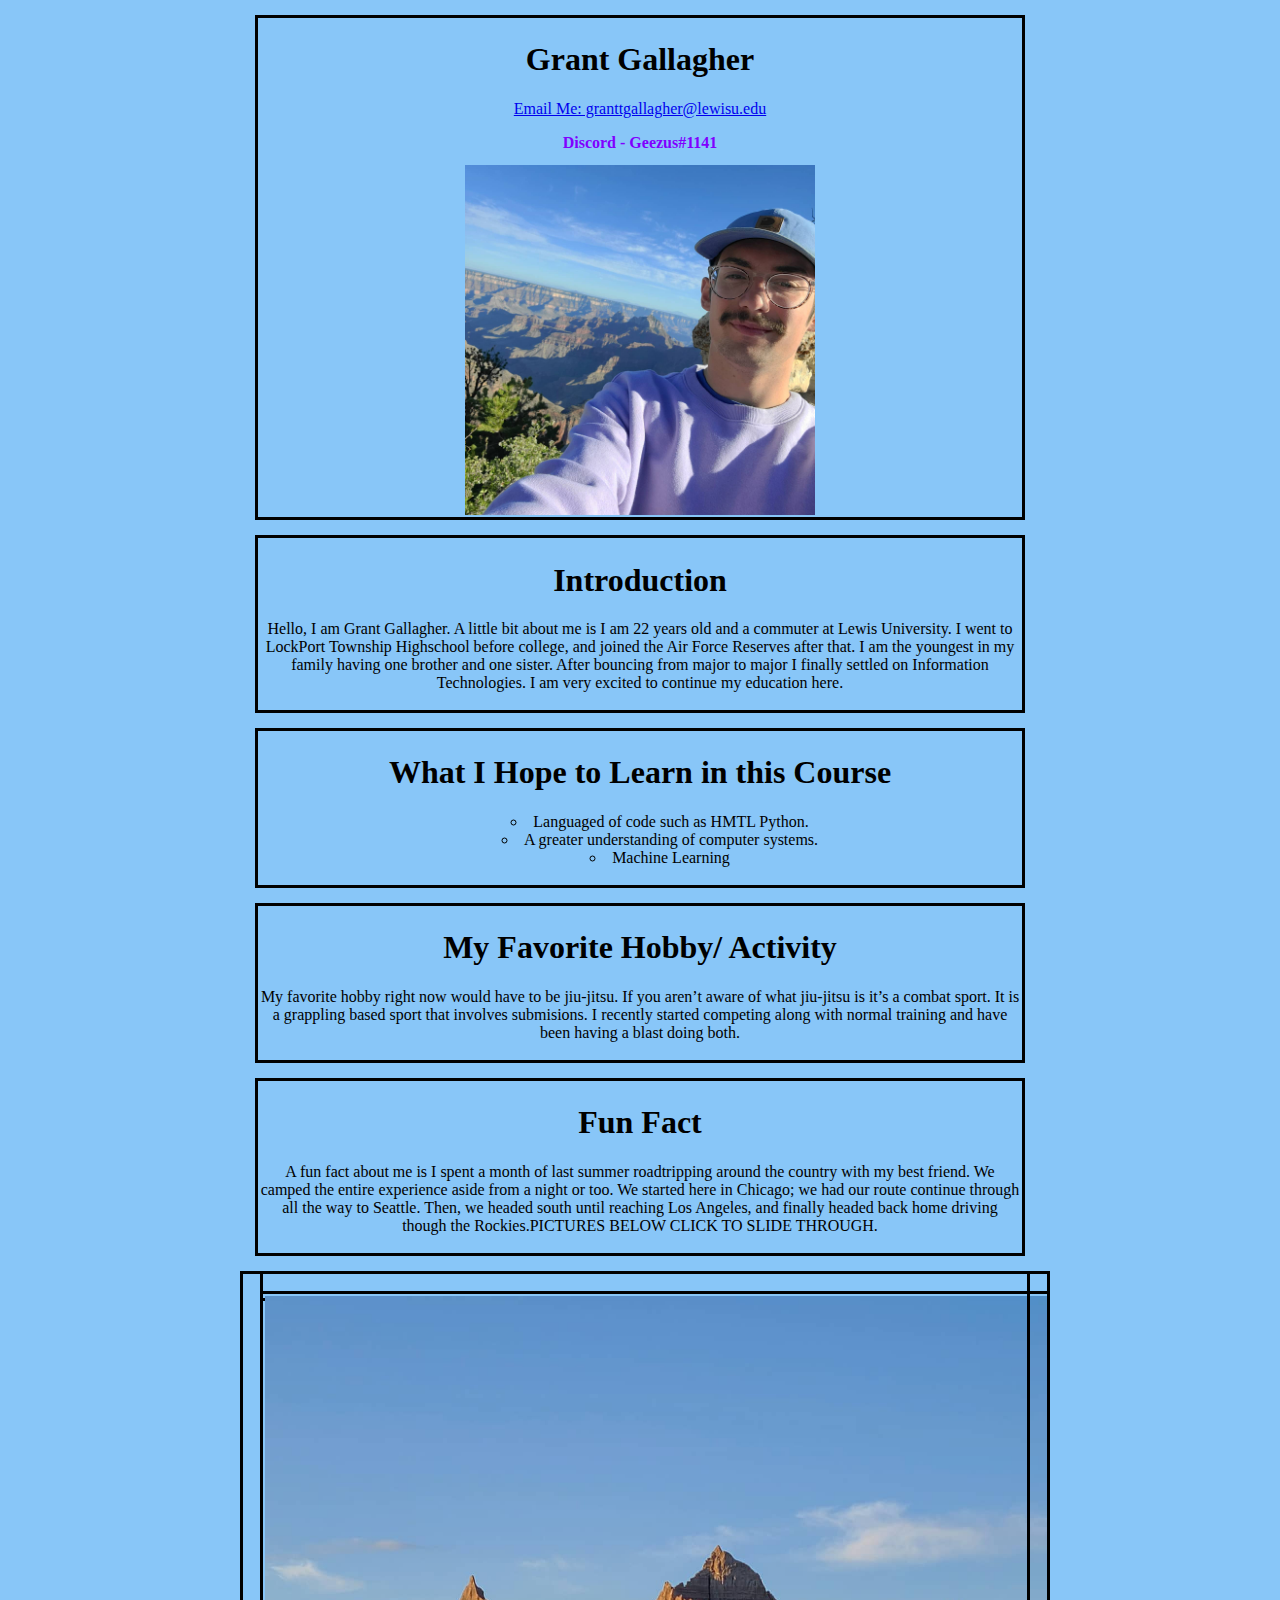
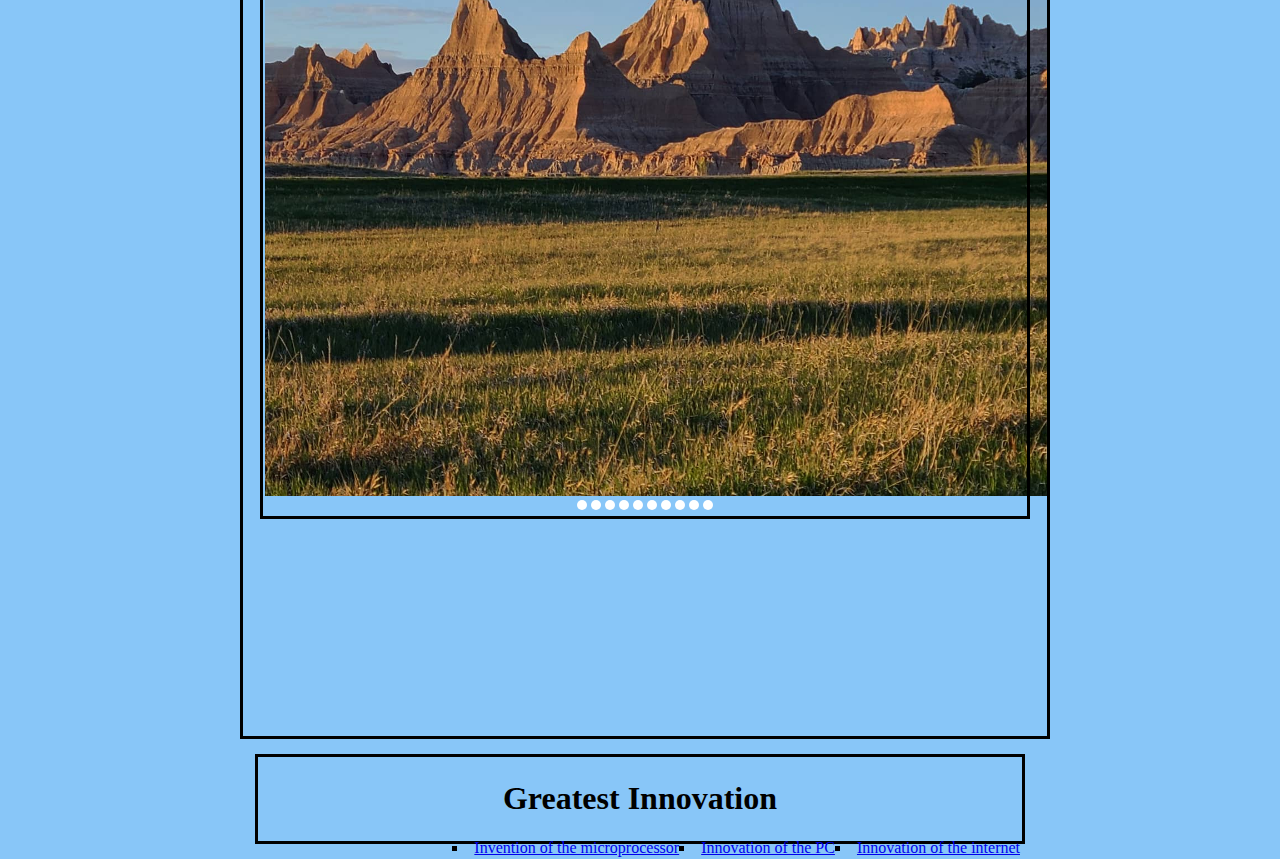
<file: index.html>
<!DOCTYPE html>
<html lang="en">
<!--
    Author: Grant Gallagher
-->
<head>
    <meta charset="UTF-8">
    <title>Knowing Eachother2.0</title>
    <link rel="stylesheet" href="getting-to-know.css">

</head>

<body>
<div>

    <h1>Grant Gallagher</h1> 

        <p>
            <a href = "mailto:granttgallagher@lewisu.edu">
            Email Me: granttgallagher@lewisu.edu</a></p>


    <h2>Discord - Geezus#1141</h2>

        <img src="Head'nShoulders.jpg" alt="Head and Shoulders Selfie" 
         style="width: 350px" class="center"> 
</div> 
<div>
<h1>Introduction</h1>

    <p>Hello, I am Grant Gallagher. A little bit about me is I am 22 years
         old
        and a commuter at Lewis University. I went to LockPort Township 
        Highschool before college, and joined the Air Force Reserves after 
        that.
        I am the youngest in my family having one brother and one sister.
         After
        bouncing from major to major I finally settled on 
        Information Technologies. I am very excited to continue my education here.
    </p>
</div>
<div>
 <h1>What I Hope to Learn in this Course</h1>

    <ol>
        <li> Languaged of code such as HMTL Python. </li>
       <li>A greater understanding of computer systems.</li>
        <li>Machine Learning</li>
    </ol>
</div> 
<div>
 <h1>My Favorite Hobby/ Activity</h1>

    <p>My favorite hobby right now would have to be jiu-jitsu. If you aren’t
        aware of what jiu-jitsu is it’s a combat sport. It is a grappling
        based sport that involves submisions. I recently started competing
        along with normal training and have been having a blast doing both.
    </p>
</div>
<div>
 <h1>Fun Fact </h1>

    <p>A fun fact about me is I spent a month of last summer
        roadtripping around the country with my best friend.
        We camped the entire experience aside from a night or too.
        We started here in Chicago; we had our route continue through
        all the way to Seattle. Then, we headed south until reaching 
        Los Angeles, and finally headed back home driving though the 
        Rockies.PICTURES BELOW CLICK TO SLIDE THROUGH.
    </p>
    </div>
<div class="slide-container">
    <span id="slider-image-1"></span>
    <span id="slider-image-2"></span>
    <span id="slider-image-3"></span>
    <span id="slider-image-4"></span>
    <span id="slider-image-5"></span>
    <span id="slider-image-6"></span>
    <span id="slider-image-7"></span>
    <span id="slider-image-8"></span>
    <span id="slider-image-9"></span>
    <span id="slider-image-10"></span>
    
    <div class="image-container">
        <img src="1.jpg" alt="picture-1" class="slider-image" style="width: 800px;" >
        <img src="2.jpg" alt="picture-2" class="slider-image" style="width: 800px;">
        <img src="3.jpg" alt="picture-3" class="slider-image" style="width: 800px;">
        <img src="4.jpg" alt="picture-4" class="slider-image" style="width: 800px;">
        <img src="5.jpg" alt="picture-5" class="slider-image" style="width: 800px;">
        <img src="6.jpg" alt="picture-6" class="slider-image" style="width: 800px;">
        <img src="7.jpg" alt="picture-7" class="slider-image" style="width: 800px;">
        <img src="8.jpg" alt="picture-8" class="slider-image" style="width: 800px;">
        <img src="9.jpg" alt="picture-9" class="slider-image" style="width: 800px;">
        <img src="10.jpg" alt="picture-10" class="slider-image" style="width: 800px;">
    </div>
    <div class="button-container">
        <a href="#slider-image-1" class="slider-button"></a>
        <a href="#slider-image-2" class="slider-button"></a>
        <a href="#slider-image-3" class="slider-button"></a>
        <a href="#slider-image-4" class="slider-button"></a>
        <a href="#slider-image-5" class="slider-button"></a>
        <a href="#slider-image-6" class="slider-button"></a>
        <a href="#slider-image-7" class="slider-button"></a>
        <a href="#slider-image-8" class="slider-button"></a>
        <a href="#slider-image-9" class="slider-button"></a>
        <a href="#slider-image-10" class="slider-button"></a>

    </div>
</div>


<div>
<h1>Greatest Innovation</h1>


     <ul>
         <li><a href=
                "https://www.bbvaopenmind.com/en/articles/internet-changed-everyday-life/">
            Innovation of the internet</a> </li>
         <li><a href=
                https://www.history.com/topics/inventions/invention-of-the-pc#:~:textThe%20PC%20Revolution,-The%20PC%20revolution&textInnovations%20like%20the%20%E2%80%9CGraphical%20User,more%20convenient%20and%20user%2Dfriendly.>
            Innovation of the PC</a> </li>
         <li><a href=
                https://spectrum.ieee.org/chip-hall-of-fame-intel-4004-microprocessor#toggle-gdpr>
            Invention of the microprocessor</a></li>
</ul>
</div>
</body>

</html>
</file>
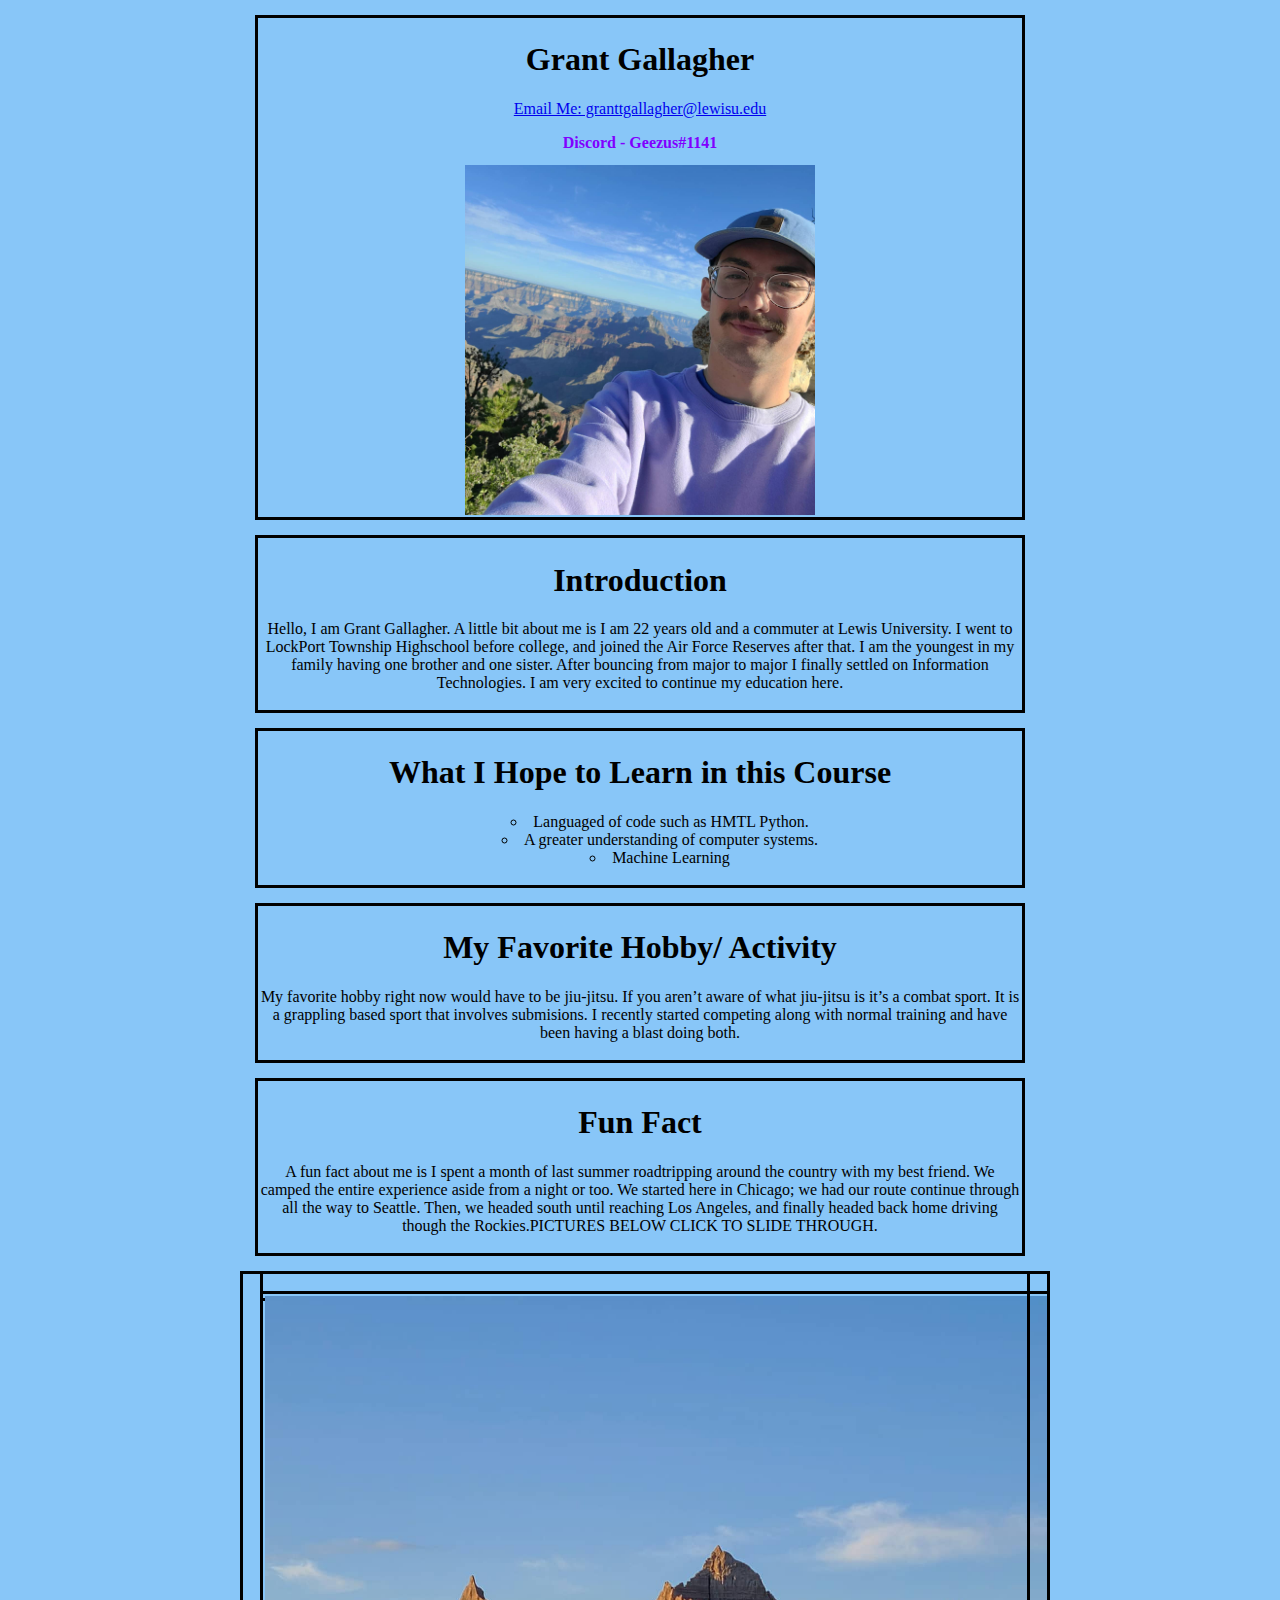
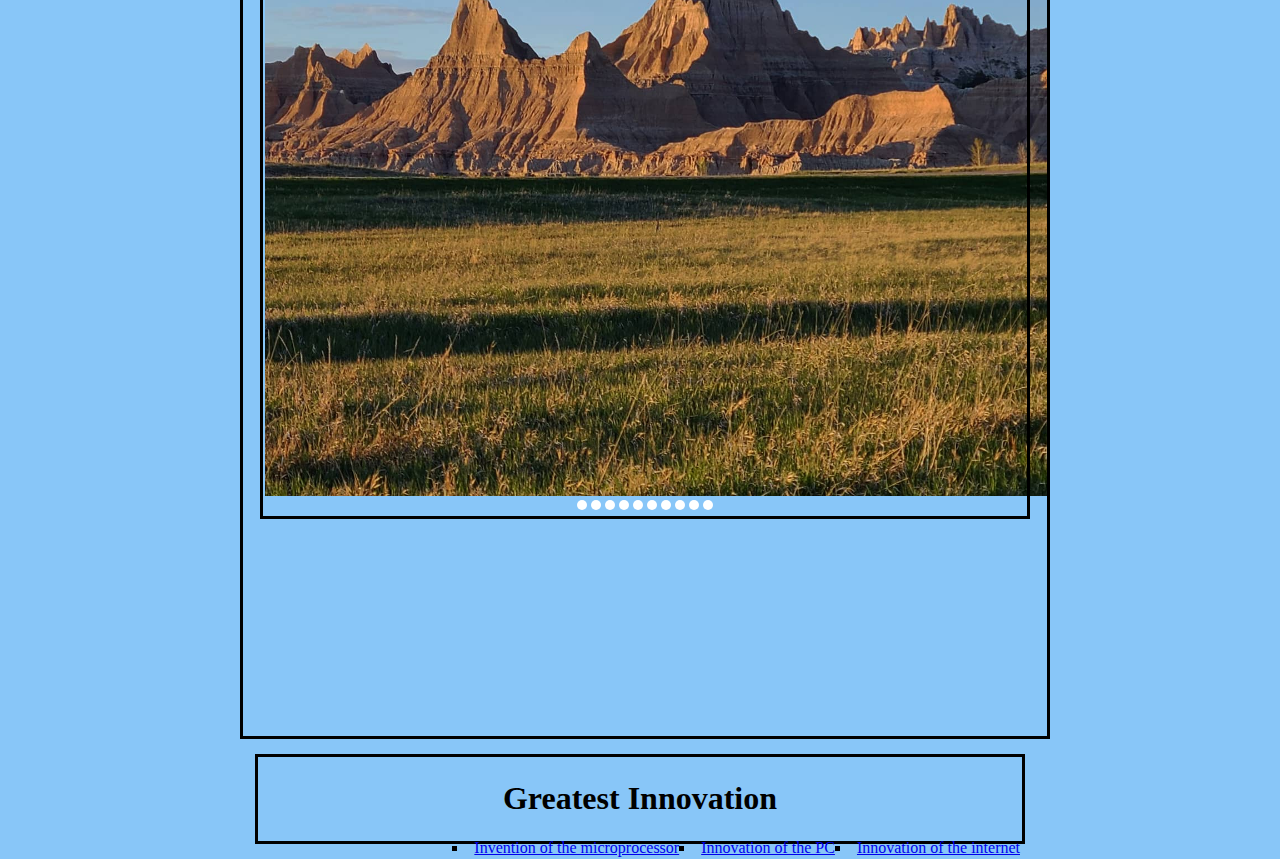
<file: gtke-website.html>
<!DOCTYPE html>
<html lang="en">
<!--
    Author: Grant Gallagher
-->
<head>
    <meta charset="UTF-8">
    <title>Knowing Eachother</title>
    <link rel="stylesheet" href="getting-to-know.css">

</head>

<body>
<div>

    <h1>Grant Gallagher</h1> 

        <p>
            <a href = "mailto:granttgallagher@lewisu.edu">
            Email Me: granttgallagher@lewisu.edu</a></p>


    <h2>Discord - Geezus#1141</h2>

        <img src="Head'nShoulders.jpg" alt="Head and Shoulders Selfie" 
         style="width: 350px" class="center"> 
</div> 
<div>
<h1>Introduction</h1>

    <p>Hello, I am Grant Gallagher. A little bit about me is I am 22 years
         old
        and a commuter at Lewis University. I went to LockPort Township 
        Highschool before college, and joined the Air Force Reserves after 
        that.
        I am the youngest in my family having one brother and one sister.
         After
        bouncing from major to major I finally settled on 
        Information Technologies. I am very excited to continue my education here.
    </p>
</div>
<div>
 <h1>What I Hope to Learn in this Course</h1>

    <ol>
        <li> Languaged of code such as HMTL Python. </li>
       <li>A greater understanding of computer systems.</li>
        <li>Machine Learning</li>
    </ol>
</div> 
<div>
 <h1>My Favorite Hobby/ Activity</h1>

    <p>My favorite hobby right now would have to be jiu-jitsu. If you aren’t
        aware of what jiu-jitsu is it’s a combat sport. It is a grappling
        based sport that involves submisions. I recently started competing
        along with normal training and have been having a blast doing both.
    </p>
</div>
<div>
 <h1>Fun Fact </h1>

    <p>A fun fact about me is I spent a month of last summer
        roadtripping around the country with my best friend.
        We camped the entire experience aside from a night or too.
        We started here in Chicago; we had our route continue through
        all the way to Seattle. Then, we headed south until reaching 
        Los Angeles, and finally headed back home driving though the 
        Rockies.PICTURES BELOW CLICK TO SLIDE THROUGH.
    </p>
    </div>
<div class="slide-container">
    <span id="slider-image-1"></span>
    <span id="slider-image-2"></span>
    <span id="slider-image-3"></span>
    <span id="slider-image-4"></span>
    <span id="slider-image-5"></span>
    <span id="slider-image-6"></span>
    <span id="slider-image-7"></span>
    <span id="slider-image-8"></span>
    <span id="slider-image-9"></span>
    <span id="slider-image-10"></span>
    
    <div class="image-container">
        <img src="1.jpg" alt="picture-1" class="slider-image" style="width: 800px;" >
        <img src="2.jpg" alt="picture-2" class="slider-image" style="width: 800px;">
        <img src="3.jpg" alt="picture-3" class="slider-image" style="width: 800px;">
        <img src="4.jpg" alt="picture-4" class="slider-image" style="width: 800px;">
        <img src="5.jpg" alt="picture-5" class="slider-image" style="width: 800px;">
        <img src="6.jpg" alt="picture-6" class="slider-image" style="width: 800px;">
        <img src="7.jpg" alt="picture-7" class="slider-image" style="width: 800px;">
        <img src="8.jpg" alt="picture-8" class="slider-image" style="width: 800px;">
        <img src="9.jpg" alt="picture-9" class="slider-image" style="width: 800px;">
        <img src="10.jpg" alt="picture-10" class="slider-image" style="width: 800px;">
    </div>
    <div class="button-container">
        <a href="#slider-image-1" class="slider-button"></a>
        <a href="#slider-image-2" class="slider-button"></a>
        <a href="#slider-image-3" class="slider-button"></a>
        <a href="#slider-image-4" class="slider-button"></a>
        <a href="#slider-image-5" class="slider-button"></a>
        <a href="#slider-image-6" class="slider-button"></a>
        <a href="#slider-image-7" class="slider-button"></a>
        <a href="#slider-image-8" class="slider-button"></a>
        <a href="#slider-image-9" class="slider-button"></a>
        <a href="#slider-image-10" class="slider-button"></a>

    </div>
</div>


<div>
<h1>Greatest Innovation</h1>


     <ul>
         <li><a href=
                "https://www.bbvaopenmind.com/en/articles/internet-changed-everyday-life/">
            Innovation of the internet</a> </li>
         <li><a href=
                https://www.history.com/topics/inventions/invention-of-the-pc#:~:textThe%20PC%20Revolution,-The%20PC%20revolution&textInnovations%20like%20the%20%E2%80%9CGraphical%20User,more%20convenient%20and%20user%2Dfriendly.>
            Innovation of the PC</a> </li>
         <li><a href=
                https://spectrum.ieee.org/chip-hall-of-fame-intel-4004-microprocessor#toggle-gdpr>
            Invention of the microprocessor</a></li>
</ul>
</div>
</body>

</html>
</file>
<file: getting-to-know.css>
body {background-color: rgba(78, 170, 245, 0.671);
   width: 800px; margin: auto;}

h2 {color: rgb(128, 0, 255);text-align: center;}
h2 {font-size: medium;}

h1 { text-align: center;}

p {text-align: center ;}

ul { text-align: center; list-style-position: inside}
ul li {list-style-type: square;float: inline-end; }

ol {text-align: center; list-style-position: inside;}
ol li {list-style-type: circle}

div {border: 3px solid black; 
  margin: 15px;padding: 2px;}

  .slide-container
  {width: 800px;
  margin-left: auto;
  margin-right: auto;
  overflow:hidden ;
  text-align: center;}

  .image-container
   {width: 8000px;
  position: relative;
  transition: left 2s;
  -webkit-transition: left 2s;
  -moz-transition: left 2s;
  -o-transition: left 2s;}

    .slider-image 
   {float: left;
   margin: 0px;
   padding: 0px; }

    .button-container
    {top: -200px;
    position: relative;}

      .slider-button 
      {display: inline-block;
      height: 10px;
      width: 10px;
      border-radius: 5px;
      background-color: rgb(255, 255, 255);}

  #slider-image-1:target ~ .image-container {
    left: 0px;}
  #slider-image-2:target ~ .image-container {
    left: -800px;}
  #slider-image-3:target ~ .image-container {
    left: -1600px;}
  #slider-image-4:target ~ .image-container {
    left: -2400px;}
  #slider-image-5:target ~ .image-container {
    left: -3200px;}
  #slider-image-6:target ~ .image-container {
    left: -4000px;}
  #slider-image-7:target ~ .image-container {
    left: -4800px;}
  #slider-image-8:target ~ .image-container {
    left: -5600px;}
  #slider-image-9:target ~ .image-container {
    left: -6400px;}
   #slider-image-10:target ~ .image-container {
    left: -7200px;}

    .center 
  {display: block;
  margin-left: auto;
  margin-right: auto;
  width: 50%;}
</file>
